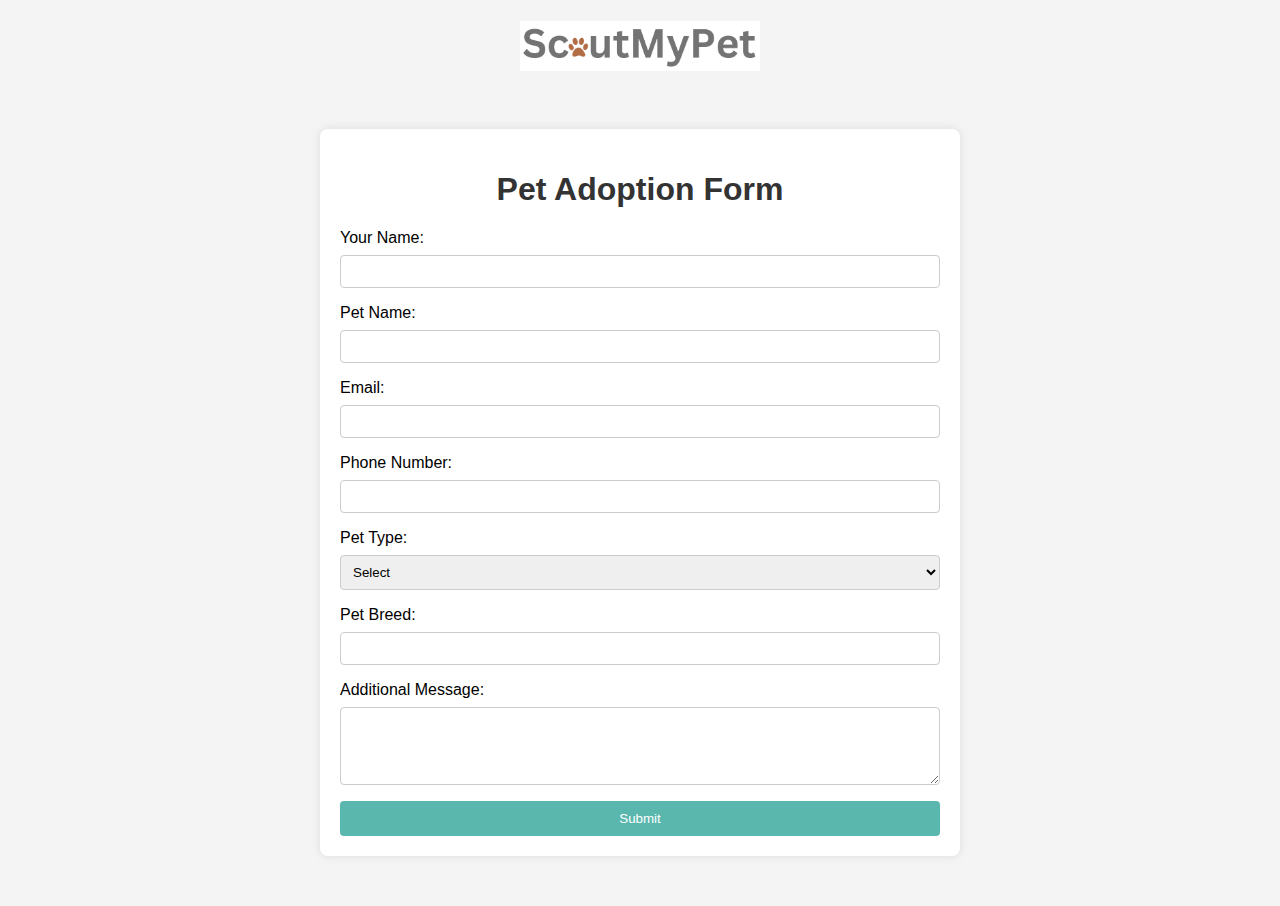
<file: form.html>
<!DOCTYPE html>
<html lang="en">
<head>
    <meta charset="UTF-8">
    <meta name="viewport" content="width=device-width, initial-scale=1.0">
    <title>Pet Adoption Form</title>
    <link rel="stylesheet" href="./assets/css/form.css">
</head>
<body>
  <header>
    <h1 class="heading"><img height="50px" src="./assets/images/logo.png" alt=""></h1>
  </header>
  <div class="container">
    <h1>Pet Adoption Form</h1>
    <form id="adoptionForm">
      <label for="name">Your Name:</label>
      <input type="text" id="name" name="name" required>

      <label for="pname">Pet Name:</label>
      <input type="text" id="name" name="name" required>

      <label for="email">Email:</label>
      <input type="email" id="email" name="email" required>

      <label for="phone">Phone Number:</label>
      <input type="tel" id="phone" name="phone" required>

      <label for="petType">Pet Type:</label>
      <select id="petType" name="petType" required>
        <option value="">Select</option>
        <option value="dog">Dog</option>
        <option value="cat">Cat</option>

      </select>

      <label for="petBreed">Pet Breed:</label>
      <input type="text" id="petBreed" name="petBreed" required>

      <label for="message">Additional Message:</label>
      <textarea id="message" name="message" rows="4"></textarea>

      <button type="submit">Submit</button>
    </form>
  </div>
  
  <script src="./assets/javascript/formScript.js"></script>
</body>
</html>
</file>
<file: assets/css/form.css>
body {
    font-family: 'Arial', sans-serif;
    background-color: #f4f4f4;
    margin: 0;
    padding: 0;
  }
  
  .container {
    max-width: 600px;
    margin: 50px auto;
    background-color: #fff;
    padding: 20px;
    border-radius: 8px;
    box-shadow: 0 0 10px rgba(0, 0, 0, 0.1);
  }
  
  h1 {
    text-align: center;
    color: #333;
  }
  
  form {
    display: flex;
    flex-direction: column;
  }
  
  label {
    margin-bottom: 8px;
  }
  
  input,
  select,
  textarea {
    margin-bottom: 16px;
    padding: 8px;
    border: 1px solid #ccc;
    border-radius: 4px;
  }
  
  button {
    background-color: #59b7ad;
    color: #fff;
    padding: 10px;
    border: none;
    border-radius: 4px;
    cursor: pointer;
  }
  
  button:hover {
    background-color: #45a049;
  }
</file>
